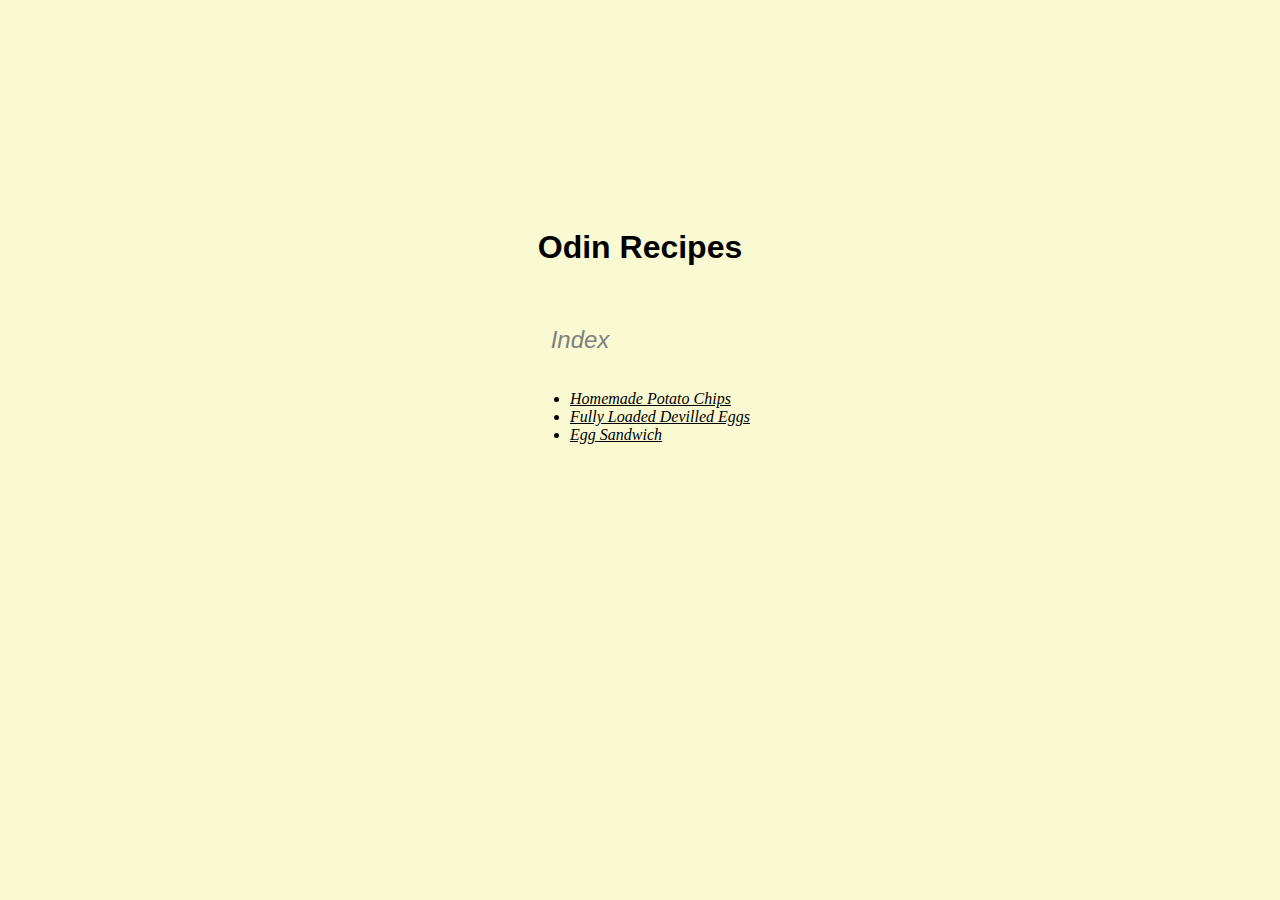
<file: index.html>
<!DOCTYPE html>
<!--[if lt IE 7]>      <html class="no-js lt-ie9 lt-ie8 lt-ie7"> <![endif]-->
<!--[if IE 7]>         <html class="no-js lt-ie9 lt-ie8"> <![endif]-->
<!--[if IE 8]>         <html class="no-js lt-ie9"> <![endif]-->
<!--[if gt IE 8]>      <html class="no-js"> <!--<![endif]-->
<html>
    <head>
        <meta charset="utf-8">
        <meta http-equiv="X-UA-Compatible" content="IE=edge">
        <title></title>
        <meta name="description" content="">
        <meta name="viewport" content="width=device-width, initial-scale=1">
        <link rel="stylesheet" href="./main-styles.css">
    </head>
    <body>
        <!--[if lt IE 7]>
            <p class="browsehappy">You are using an <strong>outdated</strong> browser. Please <a href="#">upgrade your browser</a> to improve your experience.</p>
        <![endif]-->
        
        
        <h1>Odin Recipes</h1>
        <br>
        <h2>Index</h2>
        <ul>
            <li><a href = "./recipes/homemade-potato-chips.html">Homemade Potato Chips</a></li>
            <li><a href = "./recipes/fully-loaded-devilled-eggs.html">Fully Loaded Devilled Eggs</a></li>
            <li><a href = "./recipes/egg-sandwich.html">Egg Sandwich</a></li>
        </ul>
        <script src="" async defer></script>
    </body>
</html>
</file>
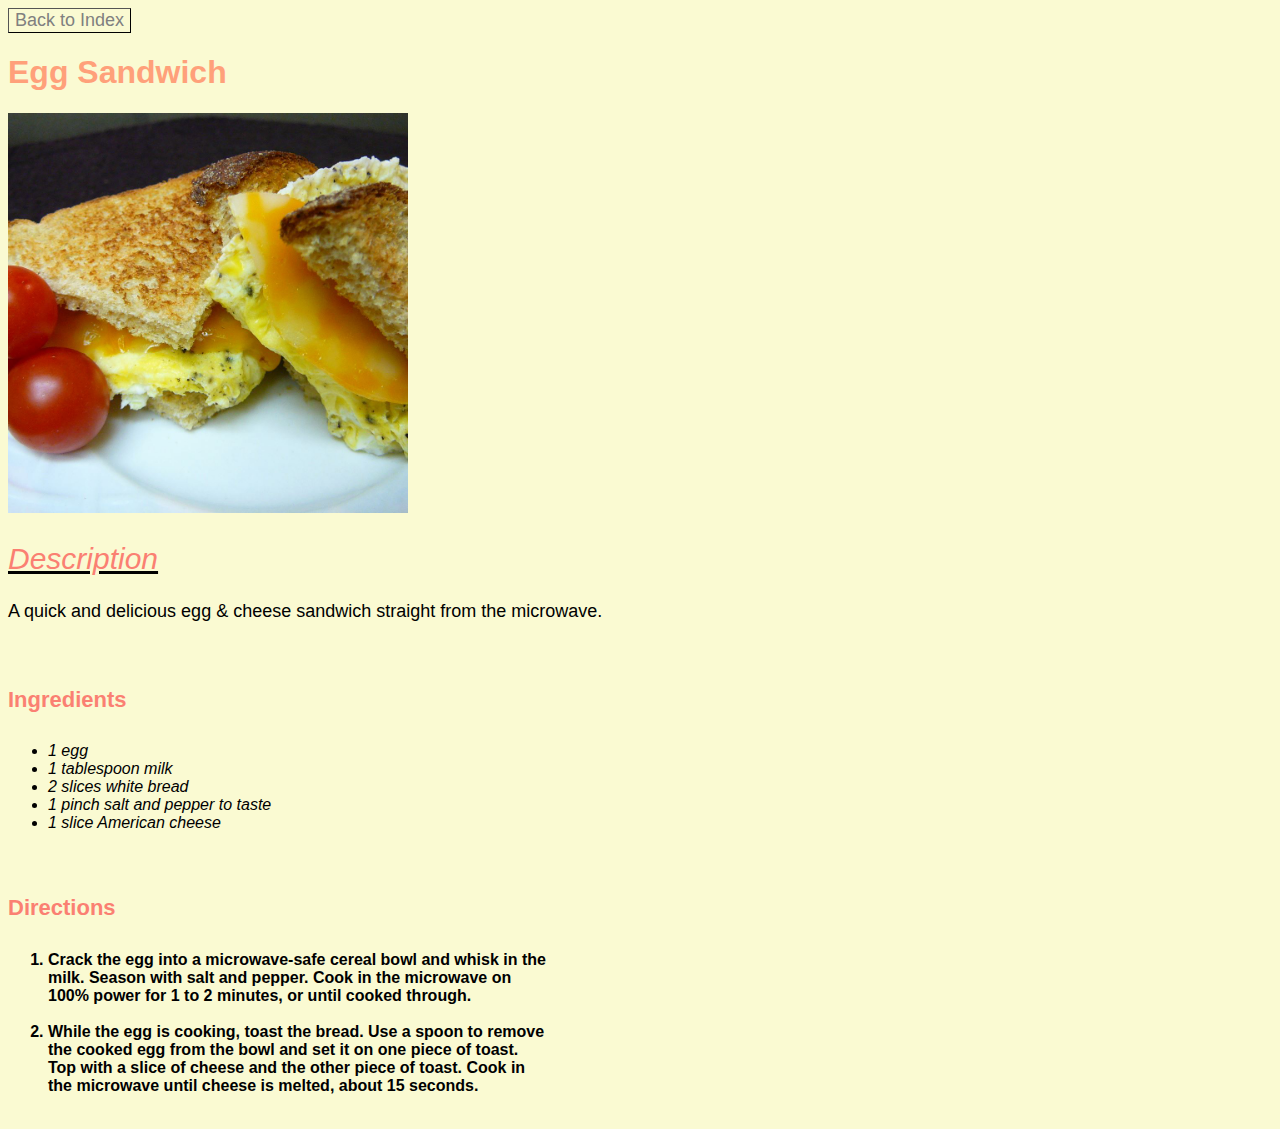
<file: recipes/egg-sandwich.html>
<!DOCTYPE html>
<!--[if lt IE 7]>      <html class="no-js lt-ie9 lt-ie8 lt-ie7"> <![endif]-->
<!--[if IE 7]>         <html class="no-js lt-ie9 lt-ie8"> <![endif]-->
<!--[if IE 8]>         <html class="no-js lt-ie9"> <![endif]-->
<!--[if gt IE 8]>      <html class="no-js"> <!--<![endif]-->
<html>

<head>
    <meta charset="utf-8">
    <meta http-equiv="X-UA-Compatible" content="IE=edge">
    <title></title>
    <meta name="description" content="">
    <meta name="viewport" content="width=device-width, initial-scale=1">
    <link rel="stylesheet" href="recipe-page-styles/recipes_styles.css">
</head>

<body>
    <!--[if lt IE 7]>
            <p class="browsehappy">You are using an <strong>outdated</strong> browser. Please <a href="#">upgrade your browser</a> to improve your experience.</p>
        <![endif]-->
        <a href = "../index.html"><button>Back to Index</button></a>
    <h1>Egg Sandwich</h1>
    <img src="../dish-images/egg-sandwich.jpeg" alt="egg-sandwich.jpeg" width=400 height=400>
    <h2>Description</h2>
    <p>A quick and delicious egg & cheese sandwich straight from the microwave.</p>
    <br>
    <h4>Ingredients</h4>
    <ul>
        <li>1 egg</li>
        <li>1 tablespoon milk</li>
        <li>2 slices white bread</li>
        <li>1 pinch salt and pepper to taste</li>
        <li>1 slice American cheese</li>
    </ul>
    <br>
    <h4>Directions</h4>
    <ol style="width : 500px">
        <li>Crack the egg into a microwave-safe cereal bowl and whisk in the milk. Season with salt and pepper. Cook in the microwave on 100% power for 1 to 2 minutes, or until cooked through.</li><br>
        <li>While the egg is cooking, toast the bread. Use a spoon to remove the cooked egg from the bowl and set it on one piece of toast. Top with a slice of cheese and the other piece of toast. Cook in the microwave until cheese is melted, about 15 seconds.</li><br>
    </ol>

    <script src="" async defer></script>
</body>

</html>
</file>
<file: main-styles.css>
body {
    text-align: center;
    align-items: center;
    padding-top: 200px;
    background-color: lightgoldenrodyellow;
}


h1, h2 {
    font-family:Verdana, Geneva, Tahoma, sans-serif;
}

h2{
    font-style: italic;
    font-weight:lighter;
    color: gray;
    margin-left: -120px;

}

a{
    text-decoration:underline;
    font-style: italic;
    color: black;
}

ul{
    display: inline-block;
    text-align: left;
}
</file>
<file: recipes/recipe-page-styles/recipes_styles.css>
body {
    font-family:Verdana, Geneva, Tahoma, sans-serif;
    background-color: lightgoldenrodyellow;
}

button{
    font-size: 18px;
    font-weight: light;
    color: grey;
    background-color: transparent;
    border-width: 1px;
    border-color: black;
}

h1{
    color: lightsalmon
}

h2{font-size: 30px;
    font-style: italic;
    color: salmon;
    text-decoration: underline black;
    font-weight: lighter;
}

p{
    font-weight: lighter;
    color: black;
    font-size: 18px
}

h4{
    color: salmon;
    font-size: 22px;
}

ul{
    font-style: italic;
}

ol{
    font-weight: 800
}
</file>
